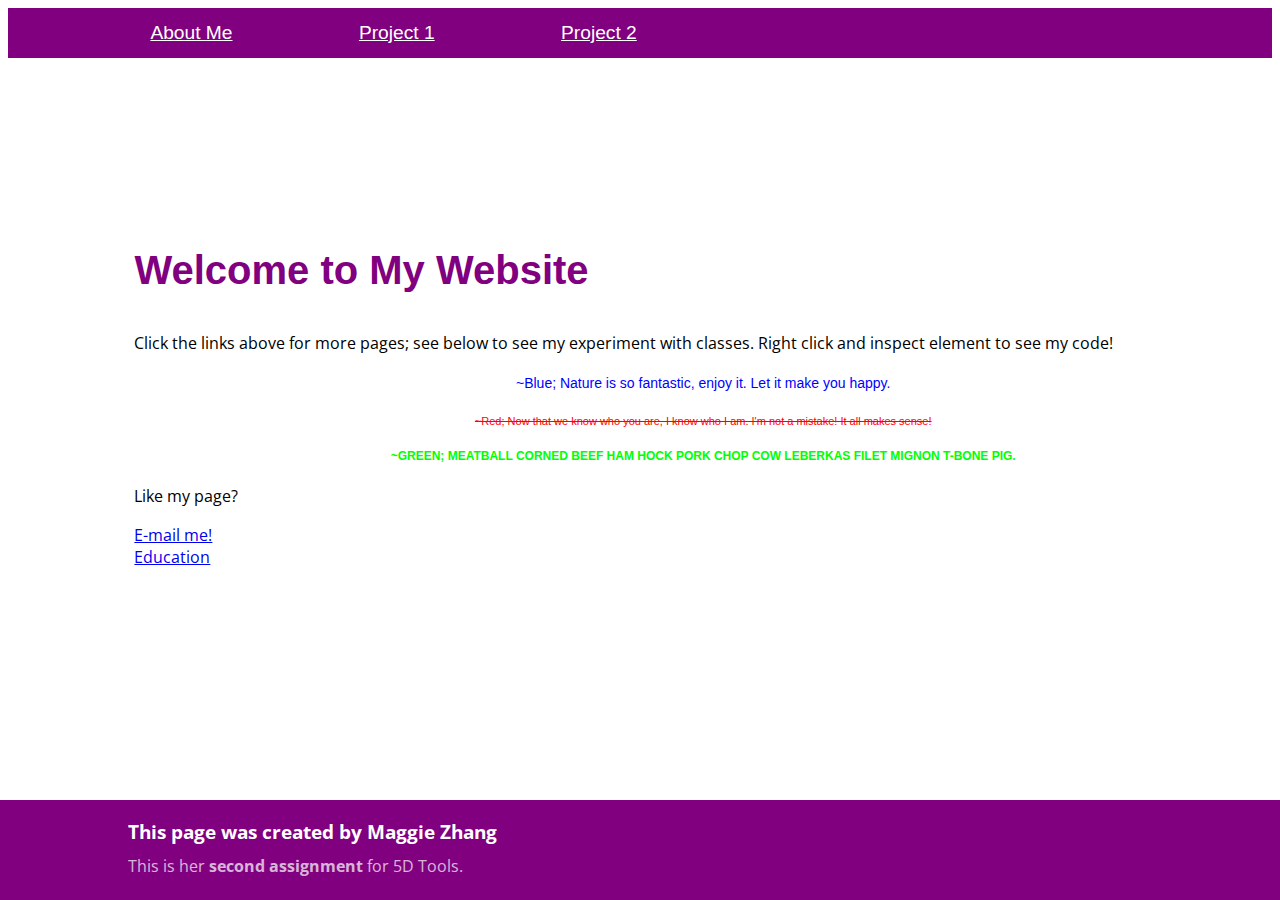
<file: index.html>
<!DOCTYPE html>
<html>
   <head>
      <meta charset=“utf-8”>
      <title>Assignment 2</title>
      <link rel="stylesheet" type="text/css" href="style.css">
   </head>

   <body>
      <div id="header">
         <a href="test.html">About Me</a>
         <a href="project1.html">Project 1</a>
         <a href="project2.html">Project 2</a>
      </div>

      <div id="content">
         <h1>Welcome to My Website</h1>
         <p>Click the links above for more pages; see below to see my experiment with classes. Right click and inspect element to see my code!</p>
         <p class="blue">~Blue; Nature is so fantastic, enjoy it. Let it make you happy.</p>
         <p class="red">~Red; Now that we know who you are, I know who I am. I'm not a mistake! It all makes sense!</p>
         <p class="green">~Green; Meatball corned beef ham hock pork chop cow leberkas filet mignon t-bone pig.</p>
         <p>Like my page?</p>
         <a href="mailto:zhang.ma@husky.neu.edu">E-mail me!</a><br>
         <a href="https://www.youtube.com/watch?v=l6RBlYn7c_w" target="_blank">Education</a>
      </div>

      <div id="footer">
         <h3>This page was created by Maggie Zhang</h3>
         <p>This is her <strong>second assignment </strong>for 5D Tools.</p>
   </div>
   </body>
</html>
</file>
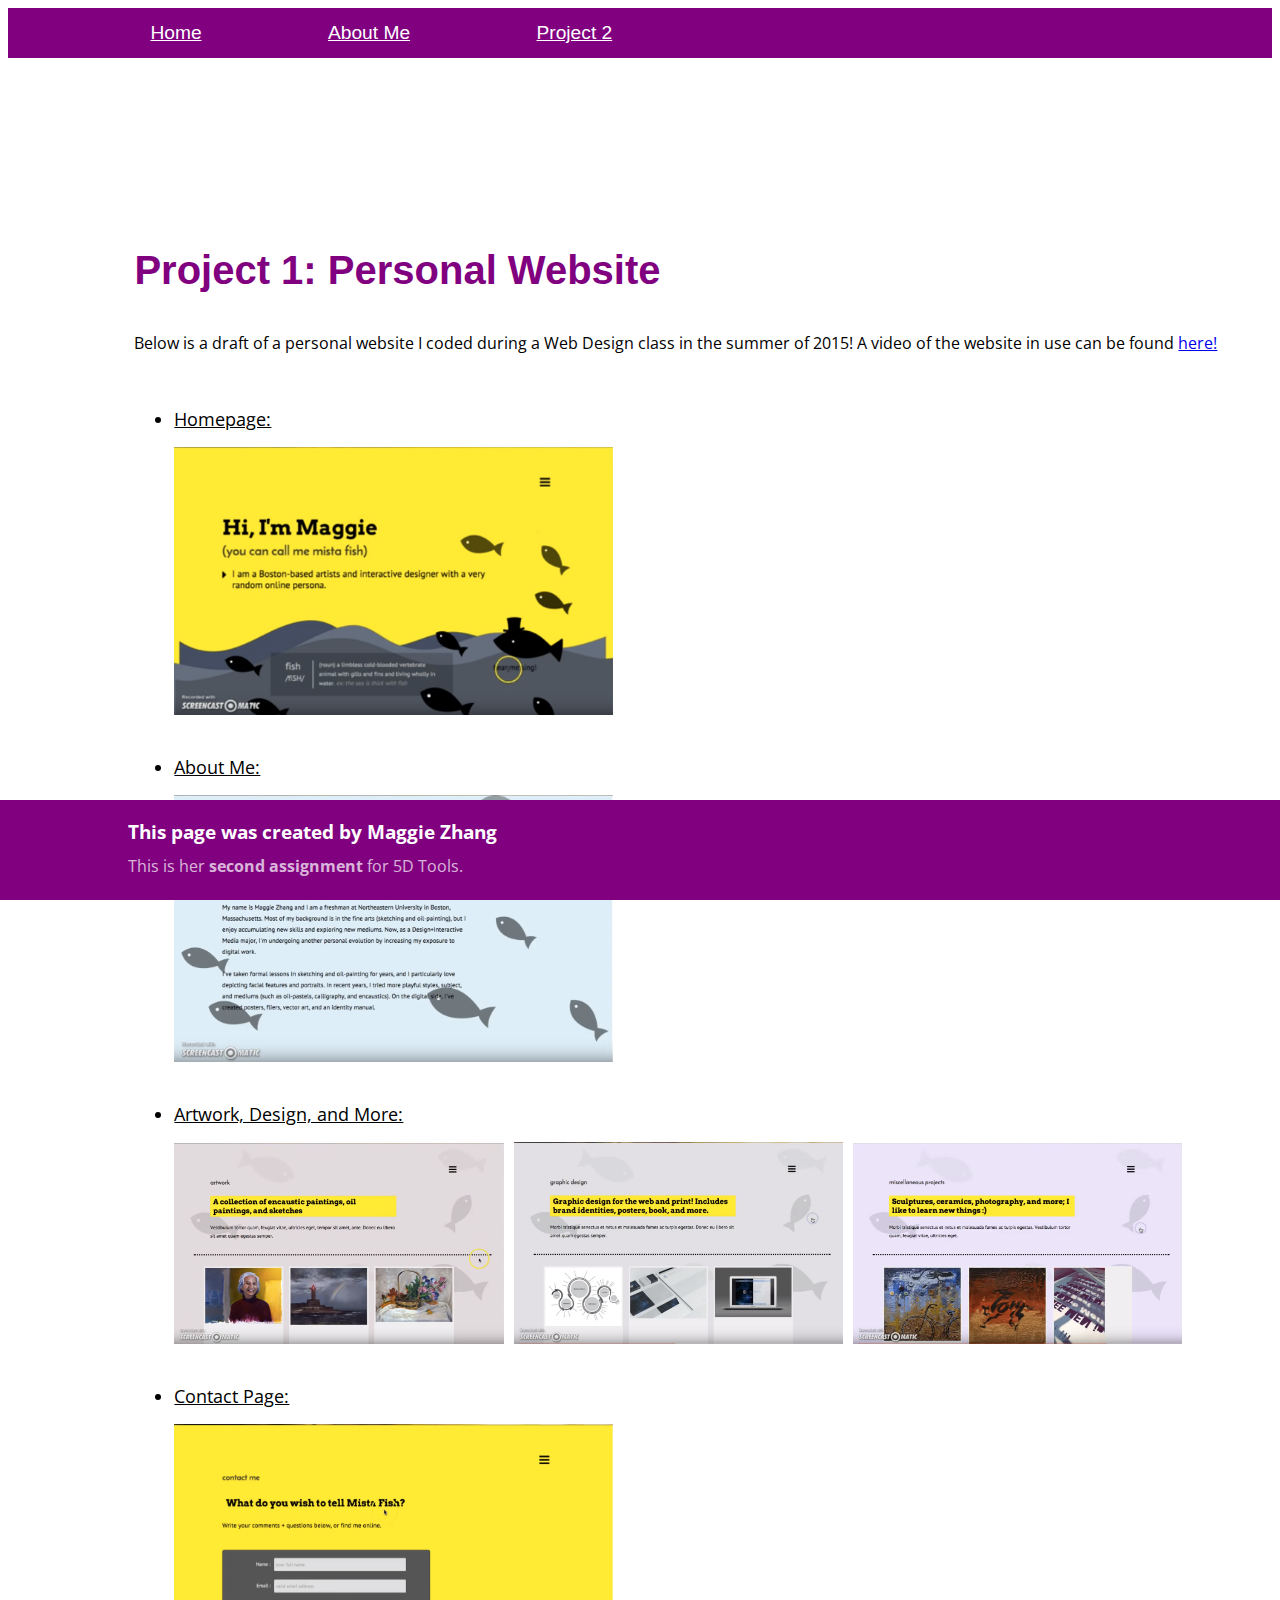
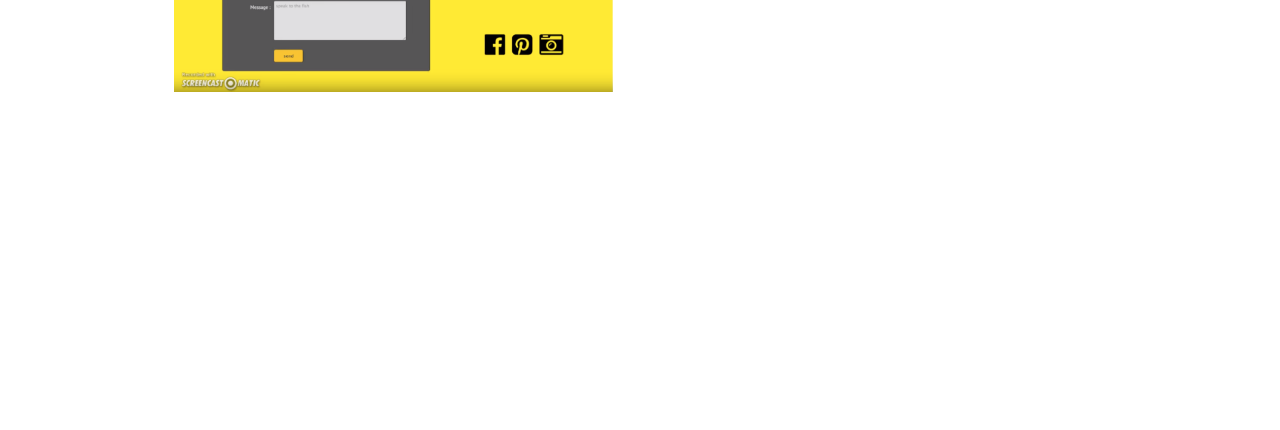
<file: project1.html>
<!DOCTYPE html>
<html>
   <head>
      <meta charset=“utf-8”>
      <title>Project 1</title>
      <link rel="stylesheet" type="text/css" href="style.css">
   </head>
   <body>
      <div id="header">
         <a href="index.html">Home</a>
         <a href="test.html">About Me</a>
         <a href="project2.html">Project 2</a>
      </div>

      <div id="content">
         <h1>Project 1: Personal Website</h1>
         <p>Below is a draft of a personal website I coded during a Web Design class in the summer of 2015! A video of the website in use can be found <a href="https://www.youtube.com/watch?v=Zbp5397KoZM&feature=youtu.be">here!</a></p>
         <ul class="proj">
            <li>Homepage:</li>
            <img src="img/one.img" width="40%" height="40%" alt=""/>
            <li>About Me:</li>
            <img src="img/two.img" width="40%" height="40%" alt=""/>
            <li>Artwork, Design, and More:</li>
            <img class="multi" src="img/three.img" width="30%" height="30%" alt=""/><img class="multi" src="img/four.img" width="30%" height="30%" alt=""/><img src="img/five.img" width="30%" height="30%" alt=""/>
            <li>Contact Page:</li>
            <img src="img/six.img" width="40%" height="40%" alt=""/>
         </ul>
      </div>

      <div id="footer">
         <h3>This page was created by Maggie Zhang</h3>
         <p>This is her <strong>second assignment </strong>for 5D Tools.</p>
      </div>
   </body>
</html>
</file>
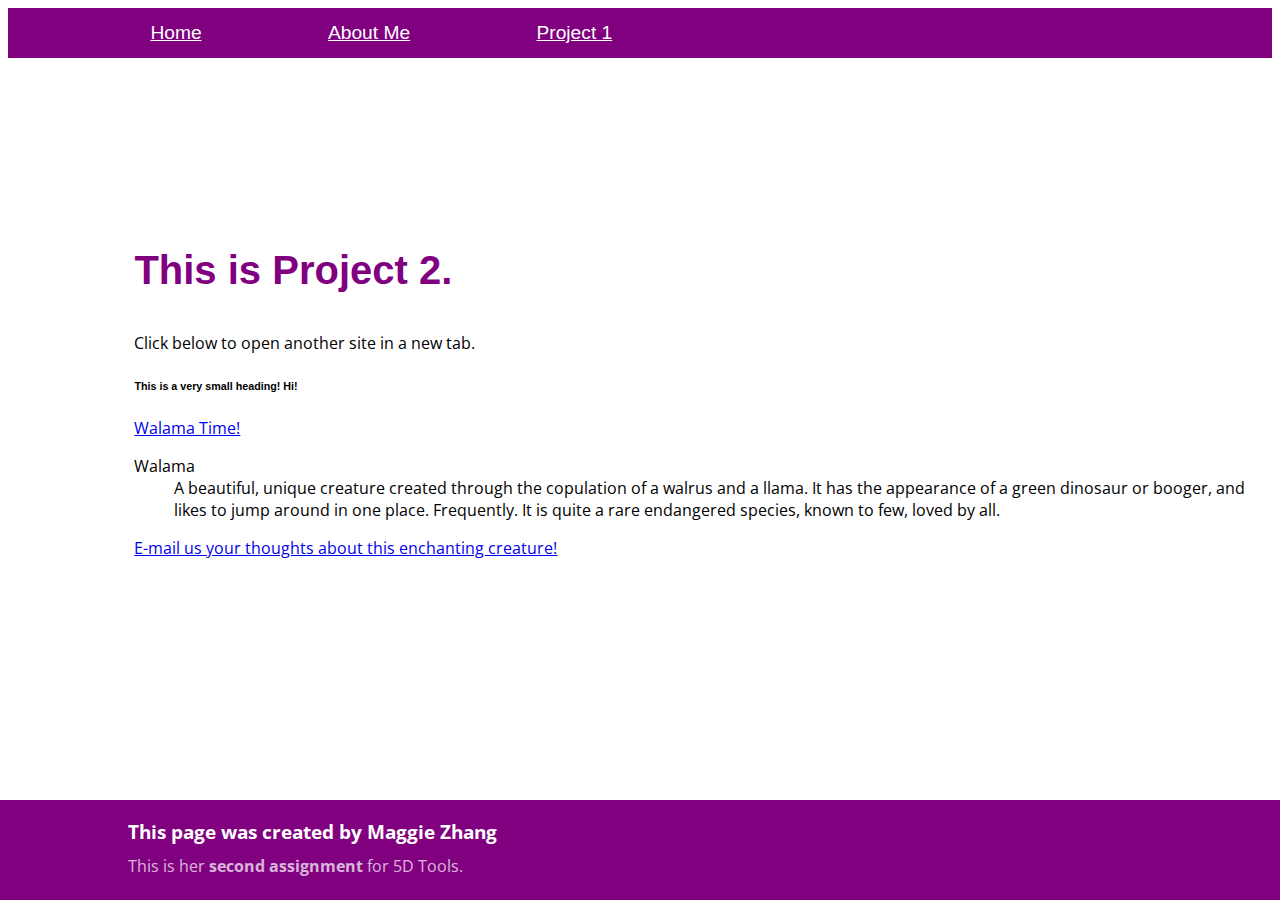
<file: project2.html>
<!DOCTYPE html>
<html>
   <head>
      <meta charset=“utf-8”>
      <title>Project 2</title>
      <link rel="stylesheet" type="text/css" href="style.css">
   </head>
   <body>
      <div id="header">
         <a href="index.html">Home</a>
         <a href="test.html">About Me</a>
         <a href="project1.html">Project 1</a>
      </div>

      <div id="content">
         <h1>This is Project 2.</h1>
         <p>Click below to open another site in a new tab.</p>
         <h6>This is a very small heading! Hi!</h6>
         <a href="http://hristu.net/" target="_blank">Walama Time!</a>
         <dl>
            <dt>Walama</dt>
            <dd>A beautiful, unique creature created through the copulation of a walrus and a llama. It has the appearance of a green dinosaur or booger, and likes to jump around in one place. Frequently. It is quite a rare endangered species, known to few, loved by all.</dd>
         </dl>
         <a href="mailto:zhang.ma@husky.neu.edu">E-mail us your thoughts about this enchanting creature!</a>
      </div>

      <div id="footer">
         <h3>This page was created by Maggie Zhang</h3>
         <p>This is her <strong>second assignment </strong>for 5D Tools.</p>
      </div>
   </body>
</html>
</file>
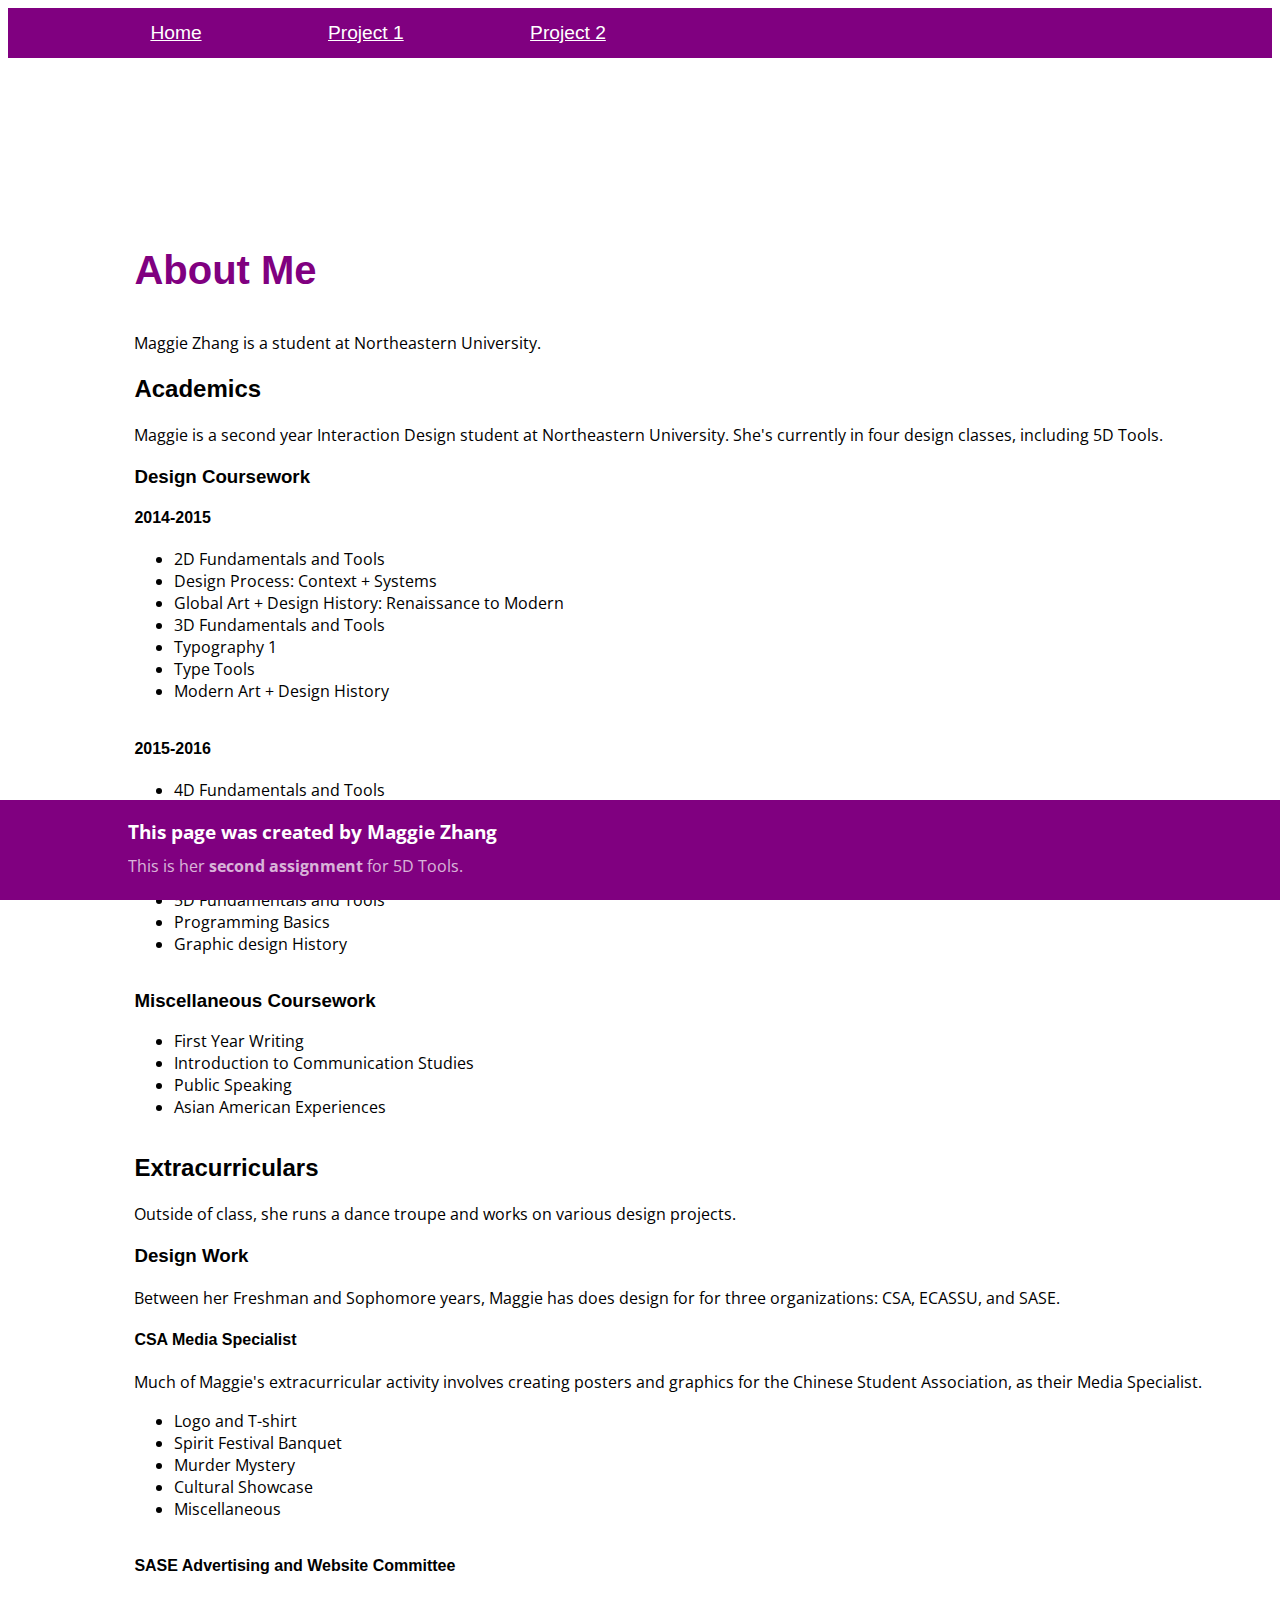
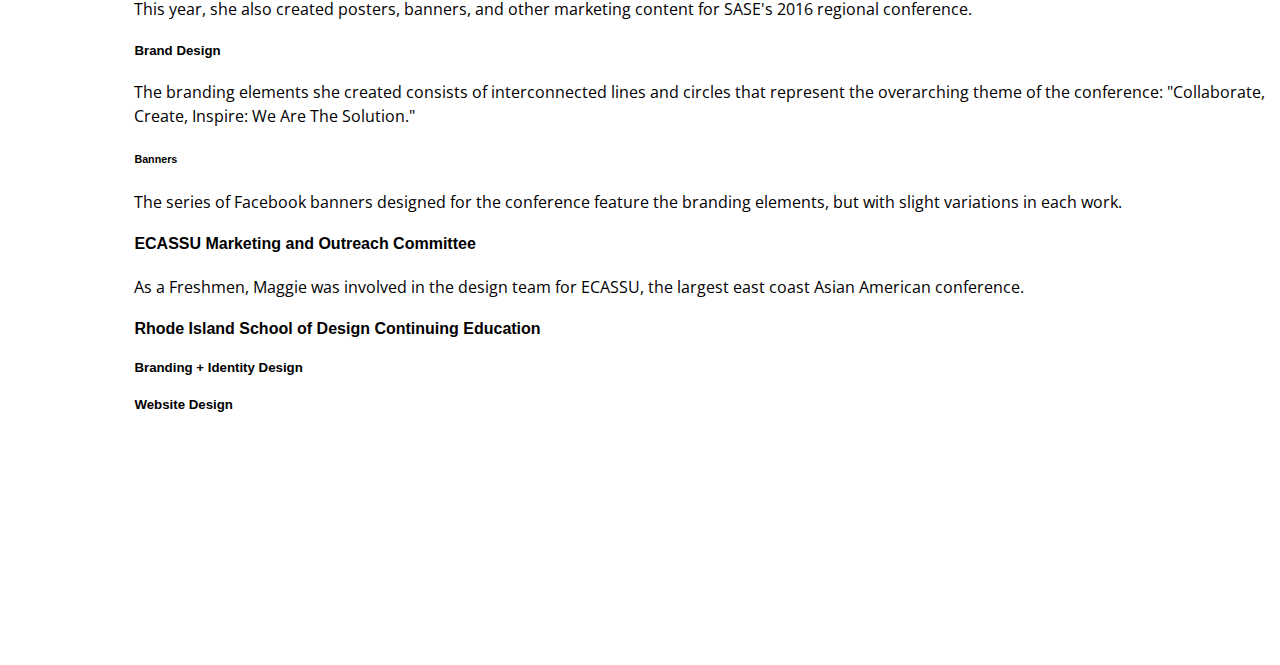
<file: test.html>
<!DOCTYPE html>
<html>

   <head>
      <meta charset=“utf-8”>
      <title>About Me | Maggie Zhang</title>
      <link rel="stylesheet" type="text/css" href="style.css">
   </head>
   <body>
      <div id="header">
         <a href="index.html">Home</a>
         <a href="project1.html">Project 1</a>
         <a href="project2.html">Project 2</a>
      </div>

      <div id="content">
         <h1>About Me</h1>
         <div class="about">
            <p>Maggie Zhang is a student at Northeastern University.</p>
            <h2>Academics</h2>
            <p>Maggie is a second year Interaction Design student at Northeastern University. She's currently in four design classes, including 5D Tools.</p>
            <h3>Design Coursework</h3>
            <h4>2014-2015</h4>
            <ul>
               <li>2D Fundamentals and Tools</li>
               <li>Design Process: Context + Systems</li>
               <li>Global Art + Design History: Renaissance to Modern</li>
               <li>3D Fundamentals and Tools</li>
               <li>Typography 1</li>
               <li>Type Tools</li>
               <li>Modern Art + Design History</li>
            </ul>
            <h4>2015-2016</h4>
            <ul>
               <li>4D Fundamentals and Tools</li>
               <li>2D Tools</li>
               <li>Graphic Design 1</li>
               <li>Typography 2</li>
               <li>Contemporary Art + Design History</li>
               <li>5D Fundamentals and Tools</li>
               <li>Programming Basics</li>
               <li>Graphic design History</li>
            </ul>
            <h3>Miscellaneous Coursework</h3>
            <ul>
               <li>First Year Writing</li>
               <li>Introduction to Communication Studies</li>
               <li>Public Speaking</li>
               <li>Asian American Experiences</li>
            </ul>

            <h2>Extracurriculars</h2>
            <p>Outside of class, she runs a dance troupe and works on various design projects.</p>
            <h3>Design Work</h3>
            <p>Between her Freshman and Sophomore years, Maggie has does design for for three organizations: CSA, ECASSU, and SASE.</p>
            <h4>CSA Media Specialist</h4>
            <p>Much of Maggie's extracurricular activity involves creating posters and graphics for the Chinese Student Association, as their Media Specialist.</p>
            <ul>
               <li>Logo and T-shirt</li>
               <li>Spirit Festival Banquet</li>
               <li>Murder Mystery</li>
               <li>Cultural Showcase</li>
               <li>Miscellaneous</li>
            </ul>
            <h4>SASE Advertising and Website Committee</h4>
            <p>This year, she also created posters, banners, and other marketing content for SASE's 2016 regional conference.</p>
            <h5>Brand Design</h5>
            <p>The branding elements she created consists of interconnected lines and circles that represent the overarching theme of the conference: "Collaborate, Create, Inspire: We Are The Solution."</p>
            <h6>Banners</h6>
            <p>The series of Facebook banners designed for the conference feature the branding elements, but with slight variations in each work.</p>
            <h4>ECASSU Marketing and Outreach Committee</h4>
            <p>As a Freshmen, Maggie was involved in the design team for ECASSU, the largest east coast Asian American conference.</p>
            <h4>Rhode Island School of Design Continuing Education</h4>
            <h5>Branding + Identity Design</h5>
            <h5>Website Design</h5>
         </div>
      </div>

      <div id="footer">
         <h3>This page was created by Maggie Zhang</h3>
         <p>This is her <strong>second assignment </strong>for 5D Tools.</p>
      </div>
   </body>
</html>
</file>
<file: style.css>
@import url(https://fonts.googleapis.com/css?family=Open+Sans);

/* HEADER */

div#header{
   background-color: purple;
   padding: 14px 20px 14px 20px;
}

div#header>a {
   margin-left: 10%;
   font-family: "Gill Sans", Arial, sans-serif;
   font-size: 1.2em;
   color:white;
}

/* CONTENT */

#content{
   margin-top:15%;
   margin-left: 10%;
   font-family: "Open Sans", Futura, sans-serif;
   margin-bottom:20%;
}

h1 {
   color:purple;
   padding-bottom: .3em;
   font-family: "Gill Sans", Arial, sans-serif;
   font-size: 2.5em;
}

.blue {
   color: #00f;
   font-size: 14px;
   text-align: center;
   margin-top: 4px;
   font-family: Arial,sans-serif;
}

.red {
   color: #f00;
   font-size: 11px;
   text-decoration: line-through;
   text-align: center;
   margin-top: 3px;
   font-family: Arial,sans-serif;
}

.green {
   color: #0f0;
   font-weight: bold;
   font-size: 12px;
   text-transform: uppercase;
   text-align: center;
   margin-top: 1px;
   margin-bottom: .3em;
   font-family: Arial,sans-serif;
}

p {
   line-height: 24px;
}

/* CONTENT - About page*/
.about ul{
   padding-bottom: 1em;
}

h2,h3,h4,h5,h6{
   font-family: "Gill Sans", sans-serif;
}

/* CONTENT - Proj. 1 page */
ul.proj{
   padding-bottom: 5em;
}

.proj li {
   text-decoration: underline;
   font-size: 1.1em;
   padding-top: 2em;
}

img {
   padding-top: 1em;
}

.multi{
   padding-right: 10px
}


/* FOOTER */

#footer {
   background: purple;
   color:white;
   width: 100%;
   height: 100px;
   position: fixed;
   bottom: 0;
   left:0;
   right:0;
   height:100px;
   padding-left: 10%;
   padding-right: 10%;
   display: block;
}

#footer{
   font-family: "Open Sans", Futura, sans-serif;
}

#footer>p{
   color:#fff;
   opacity: .7;
   margin-top: 10px;
}

#footer>h3{
   margin-bottom: 0;
   font-family: "Open Sans", Futura, sans-serif;
}
</file>
